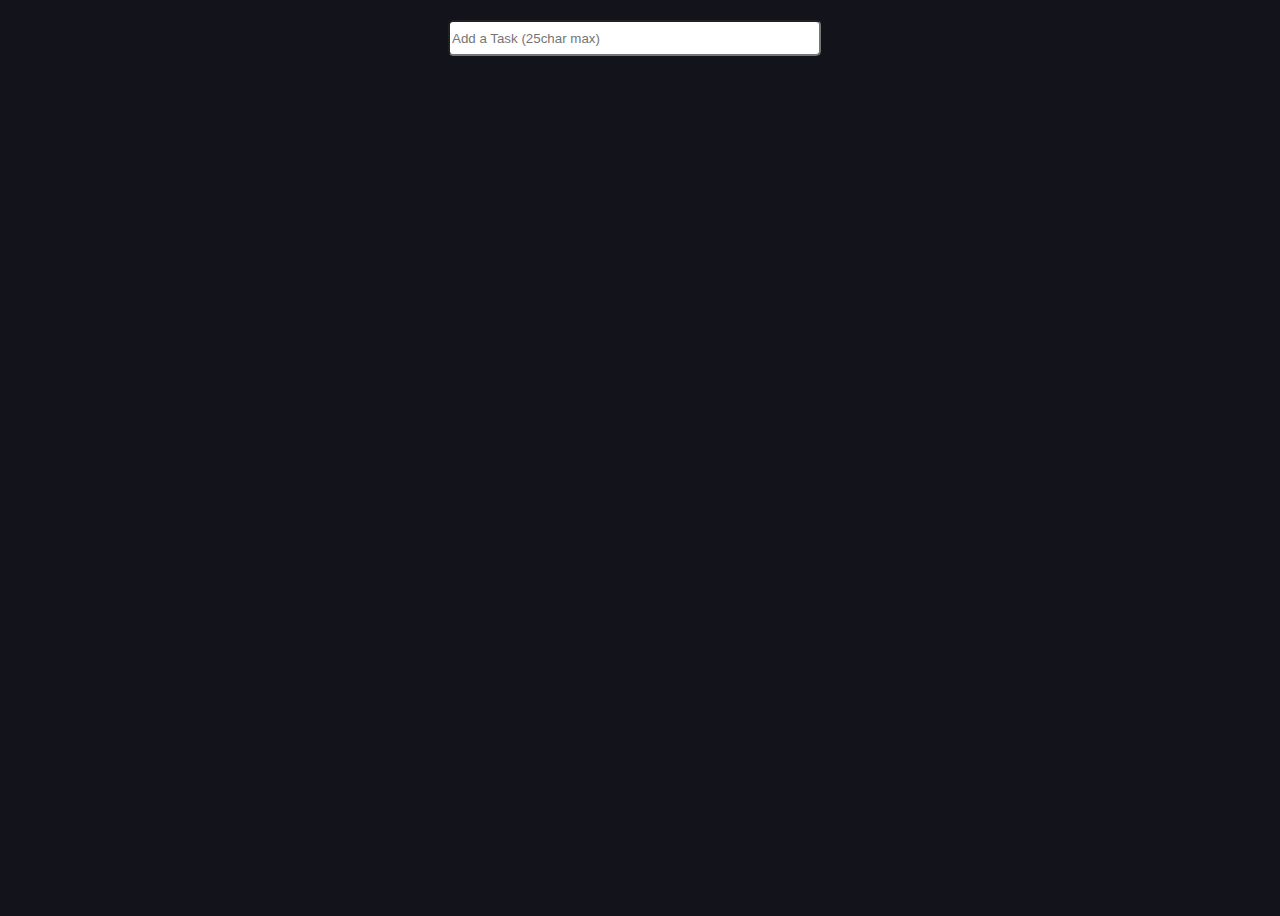
<file: index.html>
<!DOCTYPE html>
<html lang="en">

<head>
  <meta charset="UTF-8">
  <meta name="viewport" content="width=device-width, initial-scale=1.0">
  <title>Simple To-do List</title>
  <style>
    /* http://meyerweb.com/eric/tools/css/reset/ 
   v2.0 | 20110126
   License: none (public domain)
*/

    html,
    body,
    div,
    span,
    applet,
    object,
    iframe,
    h1,
    h2,
    h3,
    h4,
    h5,
    h6,
    p,
    blockquote,
    pre,
    a,
    abbr,
    acronym,
    address,
    big,
    cite,
    code,
    del,
    dfn,
    em,
    img,
    ins,
    kbd,
    q,
    s,
    samp,
    small,
    strike,
    strong,
    sub,
    sup,
    tt,
    var,
    b,
    u,
    i,
    center,
    dl,
    dt,
    dd,
    ol,
    ul,
    li,
    fieldset,
    form,
    label,
    legend,
    table,
    caption,
    tbody,
    tfoot,
    thead,
    tr,
    th,
    td,
    article,
    aside,
    canvas,
    details,
    embed,
    figure,
    figcaption,
    footer,
    header,
    hgroup,
    menu,
    nav,
    output,
    ruby,
    section,
    summary,
    time,
    mark,
    audio,
    video {
      margin: 0;
      padding: 0;
      border: 0;
      font-size: 100%;
      font: inherit;
      vertical-align: baseline;
    }

    /* HTML5 display-role reset for older browsers */
    article,
    aside,
    details,
    figcaption,
    figure,
    footer,
    header,
    hgroup,
    menu,
    nav,
    section {
      display: block;
    }

    body {
      line-height: 1;
    }

    ol,
    ul {
      list-style: none;
    }

    blockquote,
    q {
      quotes: none;
    }

    blockquote:before,
    blockquote:after,
    q:before,
    q:after {
      content: '';
      content: none;
    }

    table {
      border-collapse: collapse;
      border-spacing: 0;
    }
  </style>
  <link rel="stylesheet" href="style.css">
  <script src="script.js" defer></script>
</head>

<body>

  <div class="tasks">
    <div class="tasks_input">
      <input type="text" class="tasks_input_text" placeholder="Add a Task (25char max)">
    </div>

    <div class="tasks_list_div">
      <ul class="tasks_list">
      </ul>
    </div>

  </div>

</body>

</html>
</file>
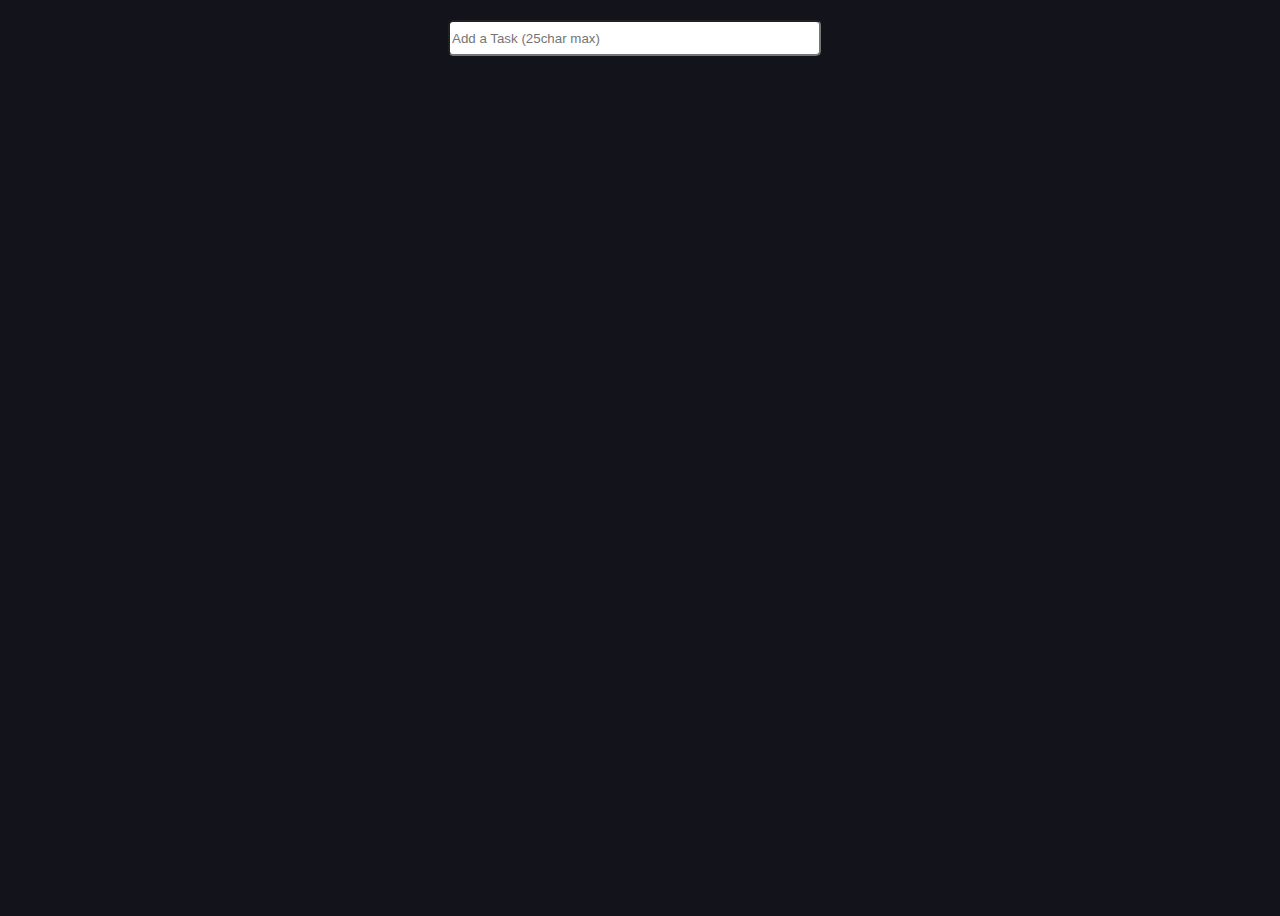
<file: simpleToDoMobile.html>
<!DOCTYPE html>
<html lang="en">

<head>
  <meta charset="UTF-8">
  <meta name="viewport" content="width=device-width, initial-scale=1.0">
  <title>Simple To-do List</title>
  <style>
    /* http://meyerweb.com/eric/tools/css/reset/ 
   v2.0 | 20110126
   License: none (public domain)
*/

    html,
    body,
    div,
    span,
    applet,
    object,
    iframe,
    h1,
    h2,
    h3,
    h4,
    h5,
    h6,
    p,
    blockquote,
    pre,
    a,
    abbr,
    acronym,
    address,
    big,
    cite,
    code,
    del,
    dfn,
    em,
    img,
    ins,
    kbd,
    q,
    s,
    samp,
    small,
    strike,
    strong,
    sub,
    sup,
    tt,
    var,
    b,
    u,
    i,
    center,
    dl,
    dt,
    dd,
    ol,
    ul,
    li,
    fieldset,
    form,
    label,
    legend,
    table,
    caption,
    tbody,
    tfoot,
    thead,
    tr,
    th,
    td,
    article,
    aside,
    canvas,
    details,
    embed,
    figure,
    figcaption,
    footer,
    header,
    hgroup,
    menu,
    nav,
    output,
    ruby,
    section,
    summary,
    time,
    mark,
    audio,
    video {
      margin: 0;
      padding: 0;
      border: 0;
      font-size: 100%;
      font: inherit;
      vertical-align: baseline;
    }

    /* HTML5 display-role reset for older browsers */
    article,
    aside,
    details,
    figcaption,
    figure,
    footer,
    header,
    hgroup,
    menu,
    nav,
    section {
      display: block;
    }

    body {
      line-height: 1;
    }

    ol,
    ul {
      list-style: none;
    }

    blockquote,
    q {
      quotes: none;
    }

    blockquote:before,
    blockquote:after,
    q:before,
    q:after {
      content: '';
      content: none;
    }

    table {
      border-collapse: collapse;
      border-spacing: 0;
    }
  </style>
  <style>
    body {
      width: 100%;
      height: 100vh;
      background-color: hsl(231, 16%, 9%);
      color: white;
    }

    .tasks {
      width: 90%;
      height: fit-content;
      display: flex;
      flex-direction: column;
      align-items: center;
      gap: 3rem;
      margin: 1rem auto;
    }

    .tasks_input {
      margin-top: 0.25rem;
      width: 100%;
    }

    .tasks_input_text {
      height: 30px;
      border-radius: 5px;
      width: 95%;
    }

    .tasks_list_div {
      width: 100%;
      display: flex;
      justify-content: center;

    }

    .tasks_list {
      width: 95%;
    }

    .tasks_list_item {
      display: flex;
      justify-content: space-between;
      height: fit-content;
      padding: 5px 10px;
      font-size: 1rem;
      border-bottom: 1px solid hsl(233, 18%, 18%);
      margin-top: 0.5rem;
    }

    .tasks_list_item p {
      max-width: 40px;
    }

    .tasks_list_item button {
      background-color: hsl(1, 81%, 41%);
      border: none;
      border-radius: 8px;
      color: white;
    }


    @media (min-width: 600px) {

      .tasks {
        width: 30%;
      }
    }
  </style>
</head>

<body>

  <div class="tasks">
    <div class="tasks_input">
      <input type="text" class="tasks_input_text" placeholder="Add a Task (25char max)">
    </div>

    <div class="tasks_list_div">
      <ul class="tasks_list">
      </ul>
    </div>

  </div>

  <script>const input = document.querySelector('.tasks_input_text');
    const tasksList = document.querySelector('.tasks_list');
    const tasks = [];

    const storedTasks = localStorage.getItem('tasks');
    if (storedTasks) {
      tasks.push(...JSON.parse(storedTasks));
      renderTasks();
    }

    input.addEventListener('change', () => {
      let inputValue = input.value;
      let inputValueString = inputValue.toString();

      if (inputValue === '') return;
      if (inputValueString.length > 25) return;

      tasks.push(inputValue);
      localStorage.setItem('tasks', JSON.stringify(tasks));
      renderTasks();
      input.value = '';
    });

    function renderTasks() {
      tasksList.innerHTML = '';
      for (let i = 0; i < tasks.length; i++) {
        const taskItem = document.createElement('li');
        taskItem.classList.add('tasks_list_item');
        taskItem.innerHTML = `<p>${tasks[i]}</p><button class="delete">X</button>`;
        tasksList.appendChild(taskItem);

        const deleteButton = taskItem.querySelector('.delete');
        deleteButton.addEventListener('click', () => {
          tasks.splice(i, 1);
          localStorage.setItem('tasks', JSON.stringify(tasks));
          renderTasks();
        });
      }
    }

    input.addEventListener('keydown', (e) => {
      if (e.key === ' ') e.preventDefault();
      if (input.value.length === 25) e.preventDefault();
    });

  </script>
</body>

</html>
</file>
<file: style.css>
body {
  width: 100%;
  height: 100vh;
  background-color: hsl(231, 16%, 9%);
  color: white;
}

.tasks {
  width: 90%;
  height: fit-content;
  display: flex;
  flex-direction: column;
  align-items: center;
  gap: 3rem;
  margin: 1rem auto;
}

.tasks_input {
  margin-top: 0.25rem;
  width: 100%;
}

.tasks_input_text {
  height: 30px;
  border-radius: 5px;
  width: 95%;
}

.tasks_list_div {
  width: 100%;
  display: flex;
  justify-content: center;

}

.tasks_list {
  width: 95%;
}

.tasks_list_item {
  display: flex;
  justify-content: space-between;
  height: fit-content;
  padding: 5px 10px;
  font-size: 1rem;
  border-bottom: 1px solid hsl(233, 18%, 18%);
  margin-top: 0.5rem;
}

.tasks_list_item p {
  max-width: 40px;
}

.tasks_list_item button {
  background-color: hsl(1, 81%, 41%);
  border: none;
  border-radius: 8px;
  color: white;
}


@media (min-width: 600px) {

  .tasks {
    width: 30%;
  }
}
</file>
